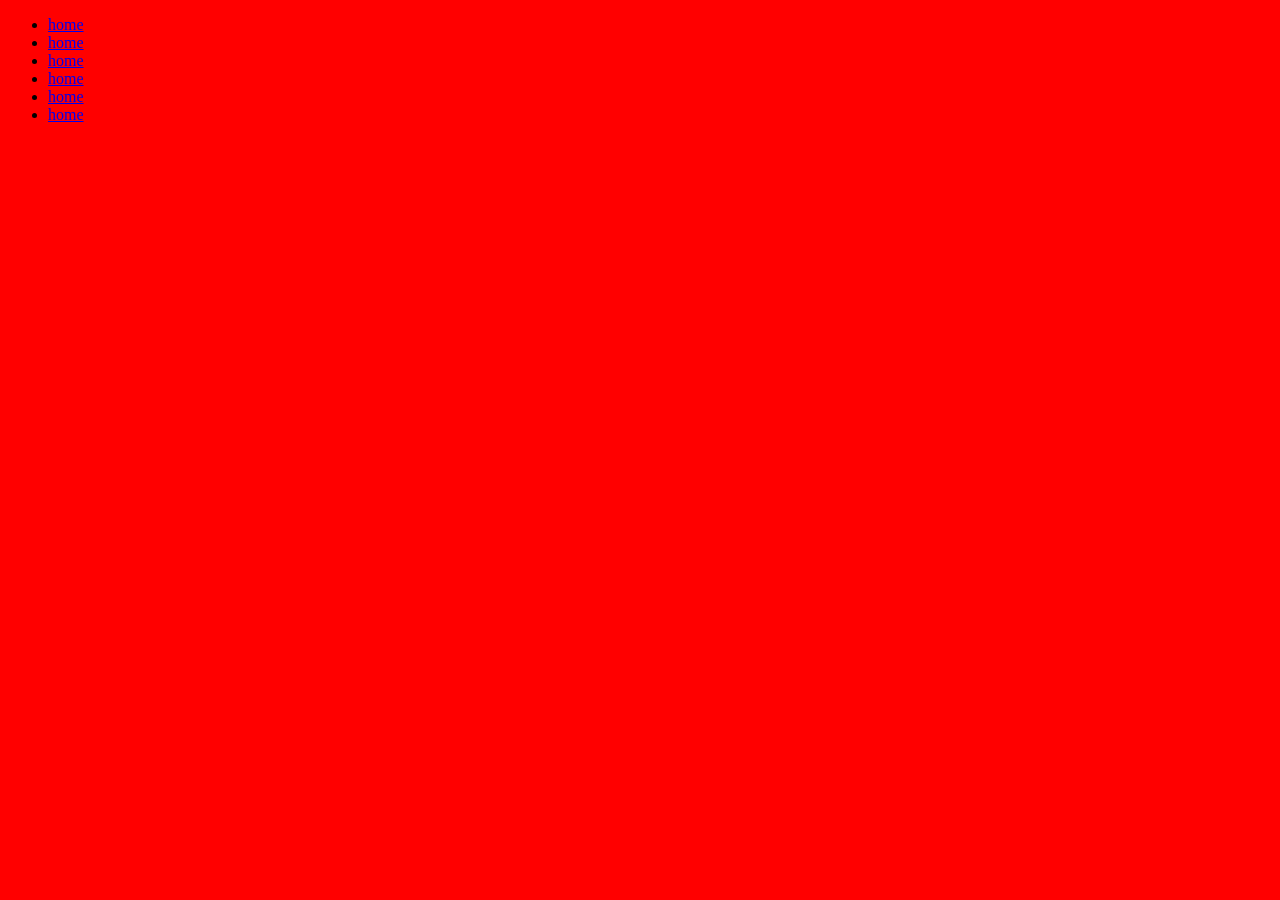
<file: index.html>
<!DOCTYPE html>
<html lang="en">
<head>
    <meta charset="UTF-8">
    <meta name="viewport" content="width=device-width, initial-scale=1.0">
    <title>Document</title>
    <link rel="stylesheet" href="style.css">
</head>
<body>
    <ul>
        <li><a href="#">home</a></li>
        <li><a href="#">home</a></li>
        <li><a href="#">home</a></li>
        <li><a href="#">home</a></li>
        <li><a href="#">home</a></li>
        <li><a href="#">home</a></li>
    </ul>
</body>
</html>
</file>
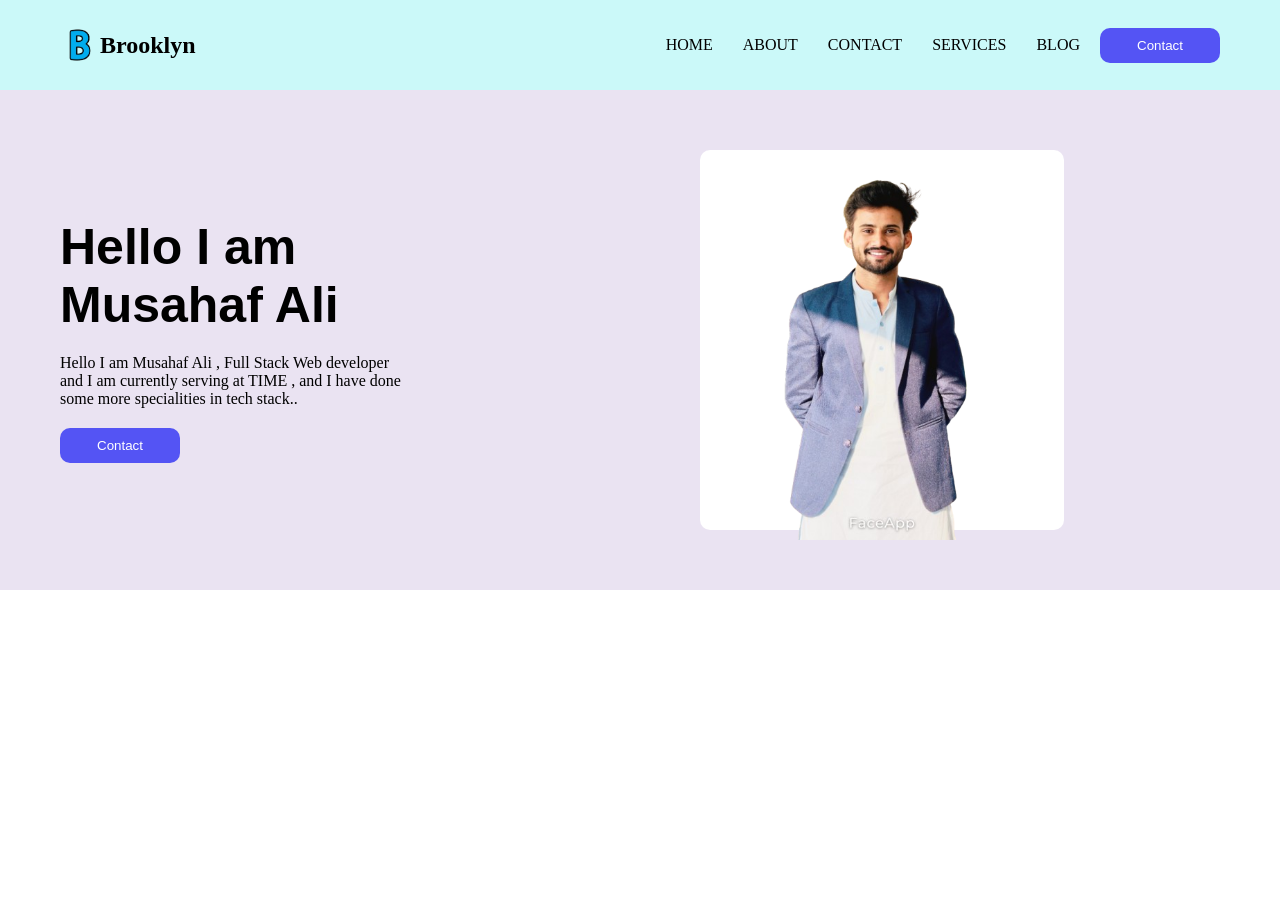
<file: Portfolio Website/HTML/index.html>
<!DOCTYPE html>
<html lang="en">
<head>
    <meta charset="UTF-8">
    <meta name="viewport" content="width=device-width, initial-scale=1.0">
    <title>Document</title>
    <link rel="stylesheet" href="../CSS/style.css">
</head>
<body>
    
    <div class="header">
        <div class="logo">
            <img src="../Images/logo.png" alt="Logo">
            <h2>Brooklyn</h2>
        </div>
        <div class="menu">
            <ul>
                <li><a href="#">HOME</a></li>
                <li><a href="#">ABOUT</a></li>
                <li><a href="#">CONTACT</a></li>
                <li><a href="#">SERVICES</a></li>
                <li><a href="#">BLOG</a></li>
            </ul>
            <button class="button">Contact</button>
        </div>
    </div>
    <!-- This code is for main portion of website  -->
     <div class="main">
        <div class="info">
            <h1>Hello I am  <br>
                Musahaf Ali
            </h1>
            <p>
                Hello I am Musahaf Ali , Full Stack Web developer <br>
                and I am currently serving at TIME , and I have done <br>
                some more specialities in tech stack..
            </p>
            <button class="btn">Contact</button>
        </div>
        <div class="profile">
            <div class="image">
                <img src="../Images/profile.png" alt="Profile" width="300px">
            </div>
        </div>
     </div>
</body>
</html>
</file>
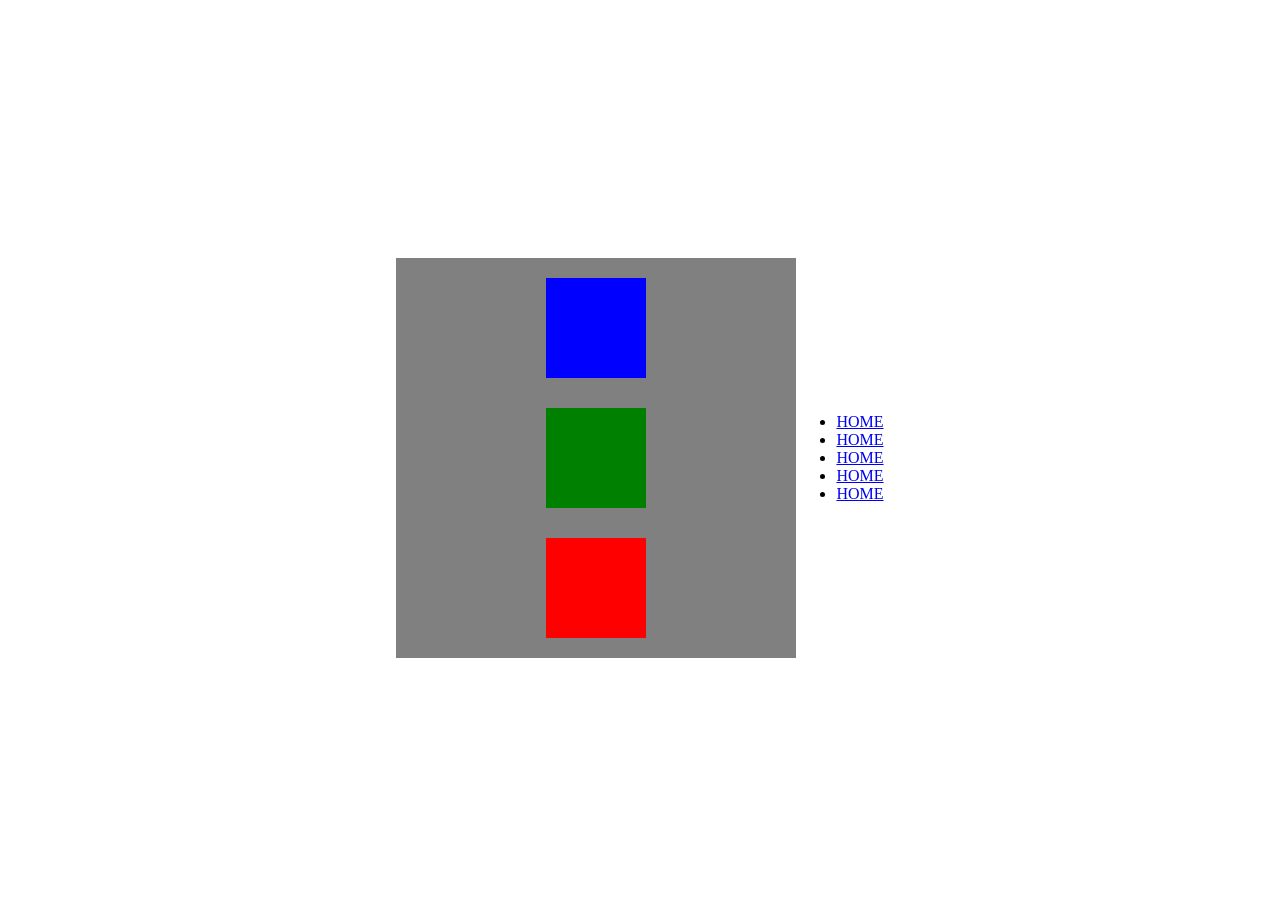
<file: Portfolio Website/HTML/section2.html>
<!DOCTYPE html>
<html lang="en">
<head>
    <meta charset="UTF-8">
    <meta name="viewport" content="width=device-width, initial-scale=1.0">
    <title>Document</title>
    <link rel="stylesheet" href="../CSS/section2.css">
</head>
<body>
    <div class="parent">
        <div id="child1"   class="child"></div>
        <div id="child2"   class="child"></div>
        <div id="child3"   class="child"></div>
    </div>

   <ul>
        <li><a href="#">HOME</a></li>
        <li><a href="#">HOME</a></li>
        <li><a href="#">HOME</a></li>
        <li><a href="#">HOME</a></li>
        <li><a href="#">HOME</a></li>
    </ul>

</body>
</html>
</file>
<file: style.css>
body{
    background-color: red;
}
</file>
<file: Portfolio Website/CSS/style.css>
*{
    padding: 0;
    margin: 0;
    box-sizing: border-box;
}
.header{
    width: 100%;
    height: 90px;
    background-color: rgb(203, 249, 249);
    display: flex;
    justify-content: space-between;
    align-items: center;
}
.header .logo{
    display: flex;
    margin-left: 60px;
    align-items: center;
}
.header .logo img{
    width: 40px;
    height: 40px;
}
.header .menu{
    display: flex;
    margin-right: 60px;
    align-items: center;
    gap: 20px;
}
.header .menu ul{
    display: flex;
    gap: 30px;
}
.header ul li{
    list-style: none;
}
.header ul li a{
    text-decoration: none;
    color: black;
}
.header .menu .button{
    padding: 10px;
    width: 120px;
    border: none;
    background-color: rgb(84, 84, 244);
    color: white;
    border-radius: 10px;
}


/* This css is for main section  */


.main{
    width: 100%;
    height: 500px;
    display: flex;
    background-color: rgb(234, 227, 242);
}
.main .info{
    width: 50%;
    height: 100%;
    padding: 60px;
    display: flex;
    flex-direction: column;
    justify-content: center;
    gap: 20px;
}
.main .info h1{
    font-family: sans-serif;
    font-size: 50px;
}
.main .info .btn{
    padding: 10px;
    width: 120px;
    border: none;
    background-color: rgb(84, 84, 244);
    color: white;
    border-radius: 10px;
}
.main .profile{
    width: 50%;
    height: 100%;
    padding: 60px;
}
.main .profile .image{
    width: 70%;
    height: 100%;
    background-color: white;
    border-radius: 10px;
    display: flex;
    justify-content: center;
    align-items: center;
}
</file>
<file: Portfolio Website/CSS/section2.css>
body{
    display: flex;
    justify-content: center;
    align-items: center;
    height: 100vh;
 }
 .parent{
    width: 400px;
    height: 400px;
    background-color: grey;
    display: flex;
    justify-content: center;
    align-items: center;
    flex-direction: column;
    gap: 30px;
    flex-wrap: wrap;
    align-content: center;
}
.parent .child{
    width: 100px;
    height: 100px;
}
.parent #child1{
    background-color: green;
    order: 2;
}
.parent #child2{
    background-color: red;
    order: 3;
}
.parent #child3{
    background-color: blue;
    order: 1;
} 
*/
 ul{
    display: flex;
    gap: 40px;
}
</file>
